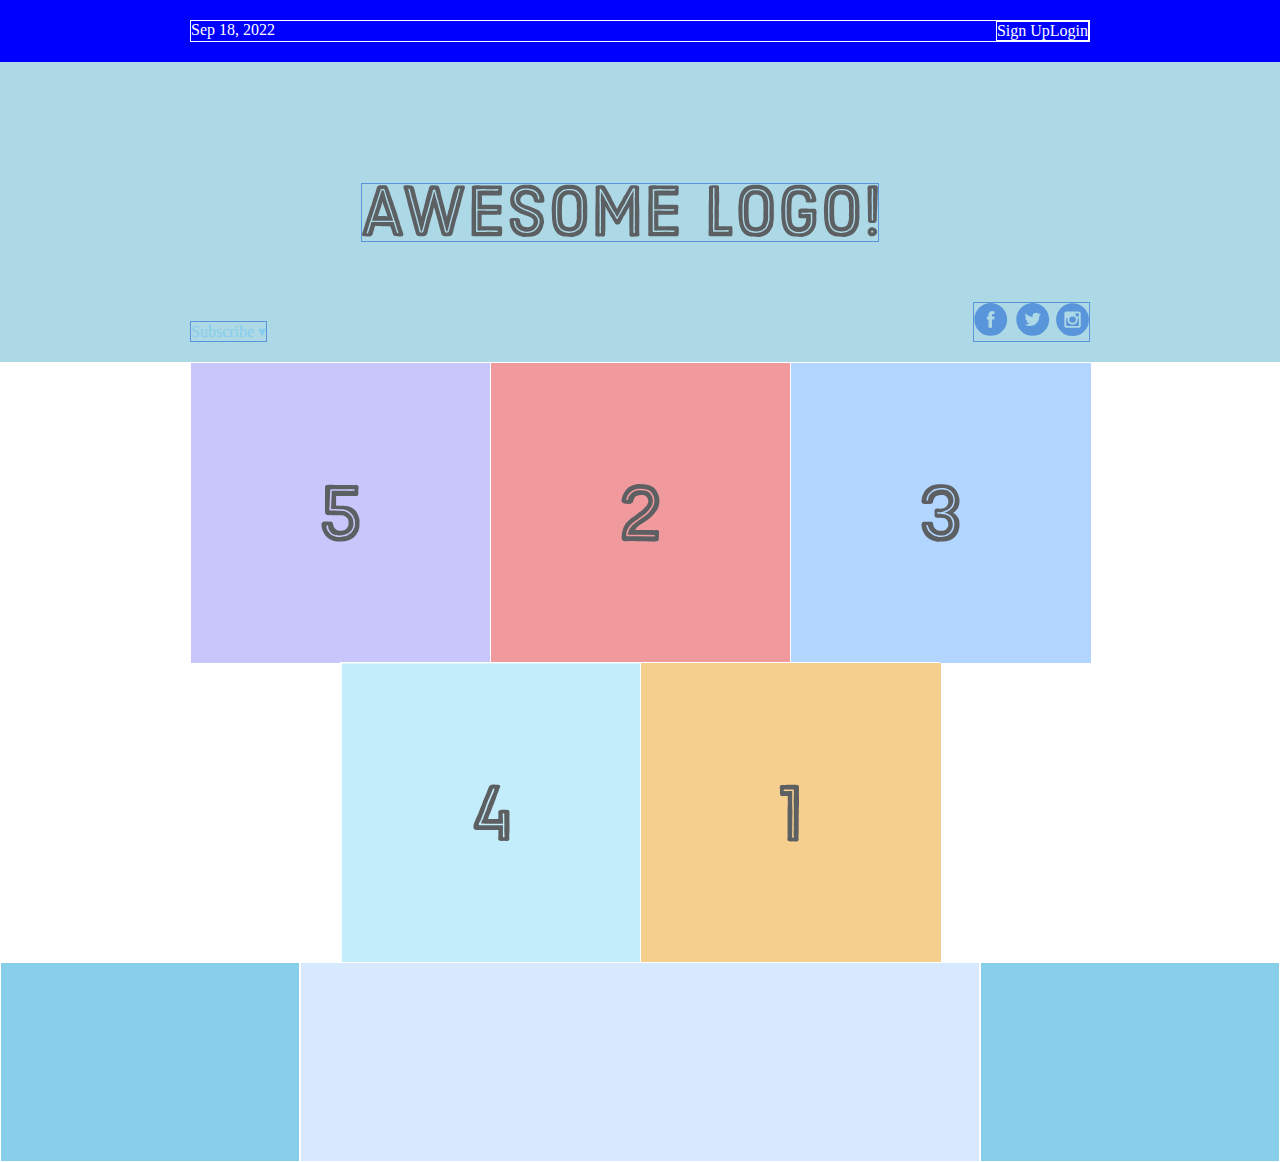
<file: index.html>
<!DOCTYPE html>
<html lang="en">
<head>
    <meta charset="UTF-8">
    <meta http-equiv="X-UA-Compatible" content="IE=edge">
    <meta name="viewport" content="width=device-width, initial-scale=1.0">
    <title>Flexbox</title>
    <link rel="stylesheet" href="style.css">
</head>
<body>
    <div class="menu-container">
        <div class="menu">
            <div class="date"> Sep 18, 2022</div>
            <div class="links">
                <div class="signup">Sign Up</div>
                <div class="login">Login</div>
            </div>
        </div>
    </div>
    <div class='header-container'>
        <div class='header'>
          <div class='subscribe'>Subscribe &#9662;</div>
          <div class='logo'><img src='images/awesome-logo.svg'/></div>
          <div class='social'><img src='images/social-icons.svg'/></div>
        </div>
    </div>
    <div class='photo-grid-container'>
        <div class='photo-grid'>
            <div class='photo-grid-item first-item'>
            <img src='images/one.svg'/>
            </div>
            <div class='photo-grid-item'>
            <img src='images/two.svg'/>
            </div>
            <div class='photo-grid-item'>
            <img src='images/three.svg'/>
            </div>
            <div class='photo-grid-item'>
            <img src='images/four.svg'/>
            </div>
            <div class='photo-grid-item last-item'>
            <img src='images/five.svg'/>
            </div>
        </div>
    </div>
    <div class='footer'>
        <div class='footer-item footer-one'></div>
        <div class='footer-item footer-two'></div>
        <div class='footer-item footer-three'></div>
    </div>
</body>
</html>
</file>
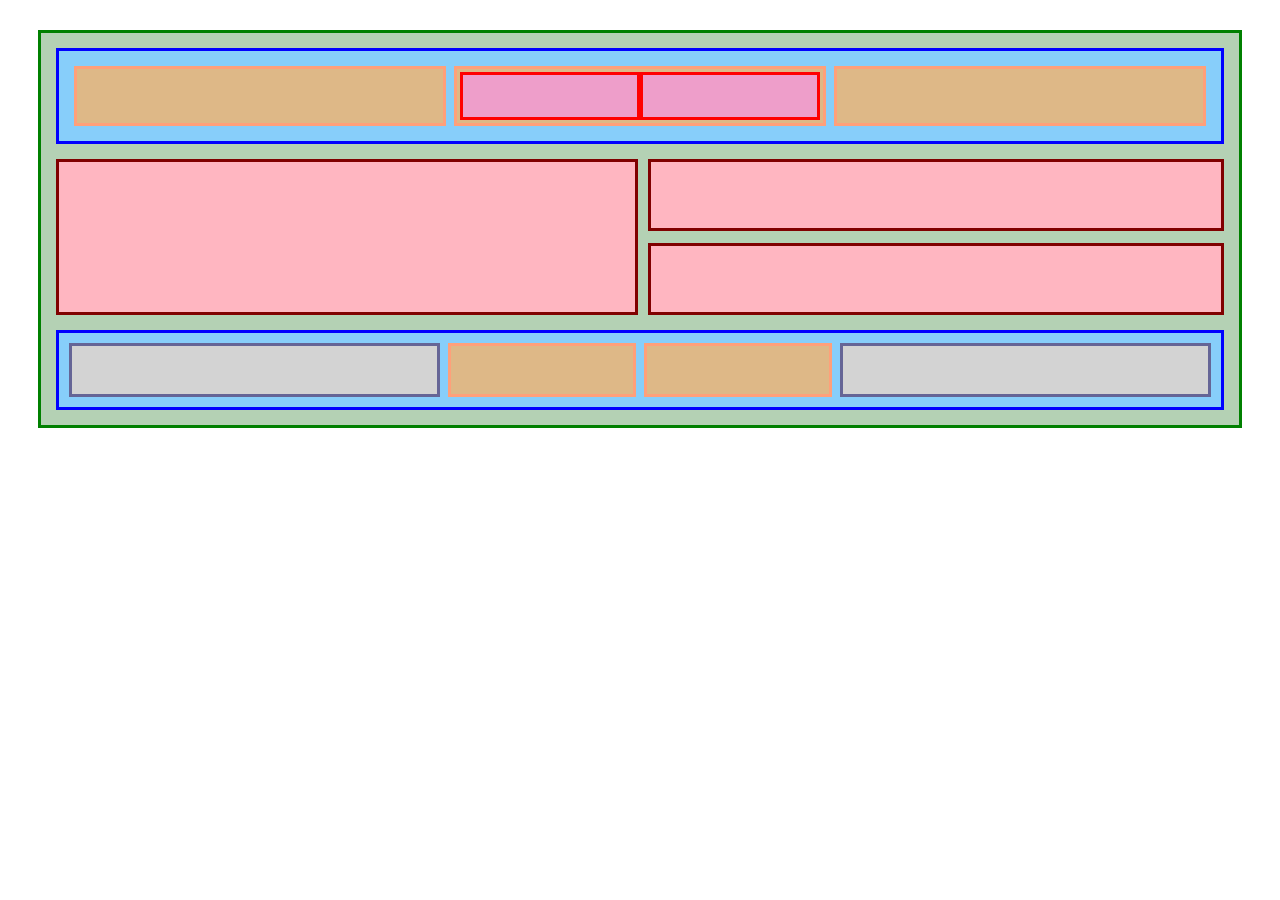
<file: flex-container-items/index.html>
<!DOCTYPE html>
<html lang="en">
<head>
    <meta charset="UTF-8">
    <meta http-equiv="X-UA-Compatible" content="IE=edge">
    <meta name="viewport" content="width=device-width, initial-scale=1.0">
    <title>Flex Container and Items</title>
    <link rel="stylesheet" href="style.css">
</head>
<body>
    <div class="container">
        <div class="header">
            <div class="first"></div>
            <div class="second">
                <div></div>
                <div></div>
            </div>
            <div class="third"></div>
        </div>
        <div class="content">
            <div class="left"></div>
            <div class="right">
                 <div class="one"></div>
                <div class="two"></div>
            </div>
        </div>
        <div class="footer">
            <div class="f1"></div>
            <div class="f2"></div>
            <div class="f3"></div>
            <div class="f4"></div>
        </div>
    </div>        
</body>
</html>
</file>
<file: style.css>
* {
    margin: 0;
    padding: 0;
    box-sizing: border-box;
}
.menu-container{
    display: flex;
    color:#fff;
    background-color: blue;
    justify-content: center;
    padding: 20px 0;
}
.menu{
border: 1px solid white;
justify-content: space-between;
display: flex;
width: 900px;

}
.links {
    border: 1px solid #fff;  /* For debugging */
    display: flex;
    justify-content: space-between;
    align-items: flex-end;
  }
  
.login {
    margin-left: auto;
  }
.header-container {
    color: skyblue;
    background-color: lightblue;
    display: flex;
    justify-content: center;
}  
.header {
    width: 900px;
    height: 300px;
    display: flex;
    align-items: center;
    justify-content: space-between;
  }
.social,
  .logo,
  .subscribe {
    border: 1px solid #5995DA;
}
.social,.subscribe{
    align-self: flex-end;
    margin-bottom: 20px;
}
.photo-grid-container {
    display: flex;
    justify-content: center;
}  
.photo-grid {
    width: 900px;
    display: flex;
    justify-content: center;
    flex-wrap: wrap;
    align-items: center;
    flex-direction: row;
}
.first-item{
order: 1;
}
.last-item{
    order: -1;
}
.photo-grid-item {
    border: 1px solid #fff;
    width: 300px;
    height: 300px;
}
.footer {
    display: flex;
    justify-content: space-between;
}
  
.footer-item {
    border: 1px solid #fff;
    background-color: #D6E9FE;
    height: 200px;
    flex: 1;
}
.footer-two{
    flex: 2;
}
.footer-one,
.footer-three {
  background-color: skyblue;
  flex: initial;
  width: 300px;
}
</file>
<file: flex-container-items/style.css>
.container{
    border: 3px solid green;
    background-color: rgb(180, 209, 180);
    padding: 15px;
    margin: 30px;
    max: width 900px;
}
.header,.footer{
    background-color: lightskyblue;
    border: 3px solid blue;
    display: flex;
    gap: .5rem;
}
.header{
    padding: 15px;
}
.first,.second,.third{
    background-color: burlywood;
    border:3px solid lightsalmon;
    height: 48px;
    display: flex;
    flex:1;
    padding: 3px;
}
.second div{
    background-color: rgb(238, 158, 202);
    border: 3px solid red;
    flex: 1;
}
.content{
    display: flex;
    margin-top: 15px;
    gap: 10px;
}
.left{
    background-color: lightpink;
    border: 3px solid maroon;
    height: 150px;
    flex:1;
}
.right{
    height: 150px;
    flex:1;
}
.one,.two{
    background-color: lightpink;
    border: 3px solid maroon;
    height: 66px;
}
.two{
    margin-top: 12px;
}
.footer{
    padding: 10px;
    margin-top: 15px;
}
.f1,.f4{
    background-color: lightgray;
    border: 3px solid rgb(101, 101, 150);
    display: flex;
    height:48px;
    flex: 2;
}
.f2,.f3{
    background-color: burlywood;
    border:3px solid lightsalmon;
    display: flex;
    flex:1;
    height: 48px;
}
</file>
